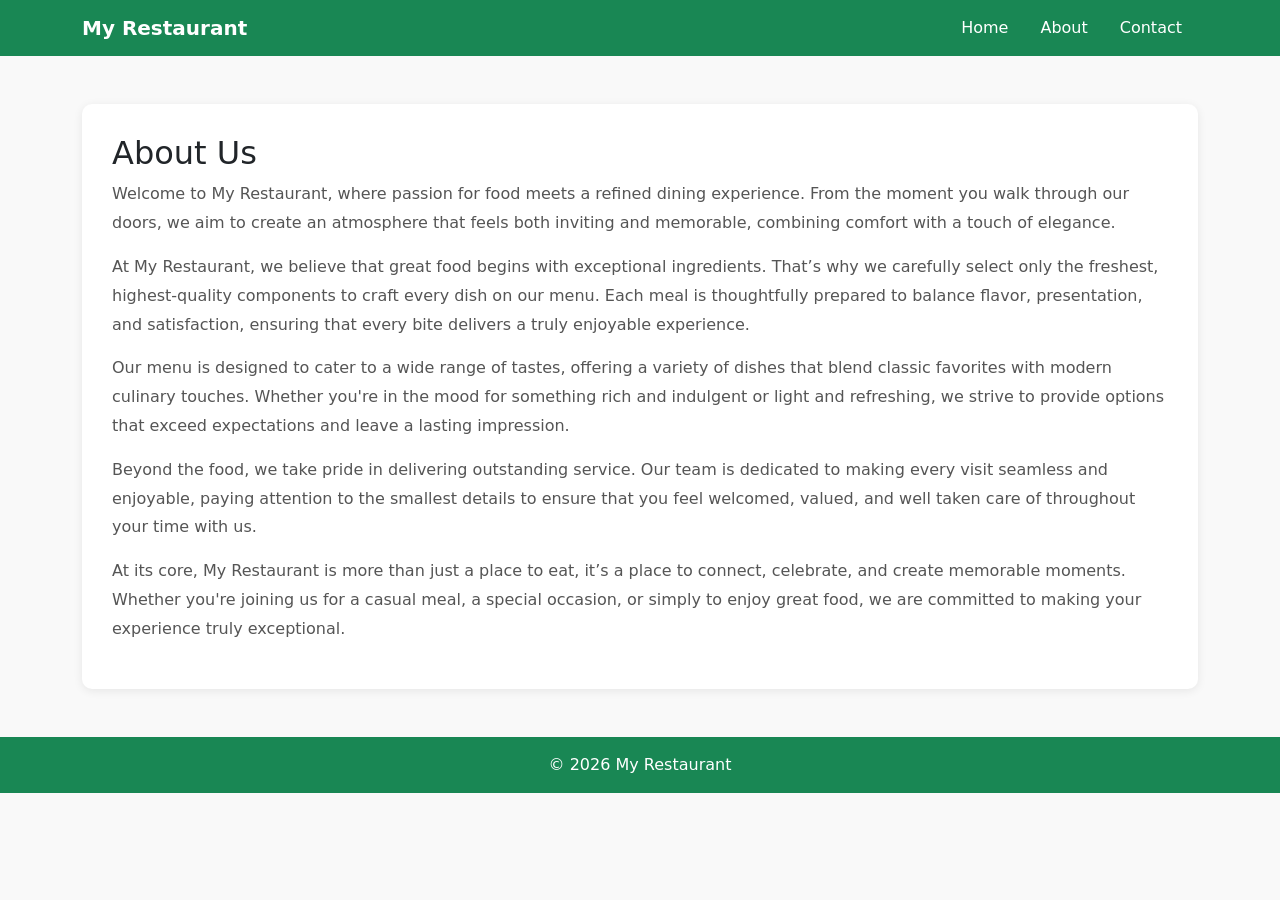
<file: about.html>
<!DOCTYPE html>
<html lang="en">
<head>
  <meta charset="UTF-8">
  <meta name="viewport" content="width=device-width, initial-scale=1.0">
  <title>About - My Restaurant</title>
  <link href="https://cdn.jsdelivr.net/npm/bootstrap@5.3.0/dist/css/bootstrap.min.css" rel="stylesheet">
  <link rel="stylesheet" href="style.css">
</head>
<body>

  <nav class="navbar navbar-expand-lg navbar-dark bg-success">
    <div class="container">
      <a class="navbar-brand fw-bold" href="index.html">My Restaurant</a>

      <button class="navbar-toggler" type="button" data-bs-toggle="collapse" data-bs-target="#navbarNav">
        <span class="navbar-toggler-icon"></span>
      </button>

      <div class="collapse navbar-collapse" id="navbarNav">
        <ul class="navbar-nav ms-auto">
          <li class="nav-item">
            <a class="nav-link text-white px-3" href="index.html">Home</a>
          </li>
          <li class="nav-item">
            <a class="nav-link active text-white px-3" href="about.html">About</a>
          </li>
          <li class="nav-item">
            <a class="nav-link text-white px-3" href="contact.html">Contact</a>
          </li>
        </ul>
      </div>
    </div>
  </nav>

  <div class="container mt-5">
    <div class="about-box">
      <h2>About Us</h2>
     <p>
  Welcome to My Restaurant, where passion for food meets a refined dining experience. 
  From the moment you walk through our doors, we aim to create an atmosphere that feels both inviting and memorable, combining comfort with a touch of elegance.
</p>

<p>
  At My Restaurant, we believe that great food begins with exceptional ingredients. 
  That’s why we carefully select only the freshest, highest-quality components to craft every dish on our menu. 
  Each meal is thoughtfully prepared to balance flavor, presentation, and satisfaction, ensuring that every bite delivers a truly enjoyable experience.
</p>

<p>
  Our menu is designed to cater to a wide range of tastes, offering a variety of dishes that blend classic favorites with modern culinary touches. 
  Whether you're in the mood for something rich and indulgent or light and refreshing, we strive to provide options that exceed expectations and leave a lasting impression.
</p>

<p>
  Beyond the food, we take pride in delivering outstanding service. 
  Our team is dedicated to making every visit seamless and enjoyable, paying attention to the smallest details to ensure that you feel welcomed, valued, and well taken care of throughout your time with us.
</p>

<p>
  At its core, My Restaurant is more than just a place to eat, it’s a place to connect, celebrate, and create memorable moments. 
  Whether you're joining us for a casual meal, a special occasion, or simply to enjoy great food, we are committed to making your experience truly exceptional.
</p>
    </div>
  </div>

  <footer class="bg-success text-white text-center p-3 mt-5">
    © 2026 My Restaurant
  </footer>

  <script src="https://cdn.jsdelivr.net/npm/bootstrap@5.3.0/dist/js/bootstrap.bundle.min.js"></script>
</body>
</html>
</file>
<file: style.css>
body {
  background-color: #f9f9f9;
}

.carousel-item img {
  height: 33rem;
  object-fit: cover;
}

.navbar.navbar-dark .navbar-nav .nav-link:hover {
  color: rgb(0, 0, 0);
}

.like-btn {
  border: none;
  background: none;
}

.like-btn i {
  color: gray;
  transition: 0.3s;
  cursor: pointer;
}

.like-btn i.liked {
  color: red;
}

.like-btn i:hover {
  transform: scale(1.2);
}

.about-box {
  background: #ffffff;
  border-radius: 10px;
  padding: 30px;
  box-shadow: 0 2px 10px rgba(0, 0, 0, 0.08);
}

.about-box p {
  line-height: 1.8;
  margin-bottom: 15px;
  color: #555;
}

footer {
  margin-top: 20px;
}
</file>
